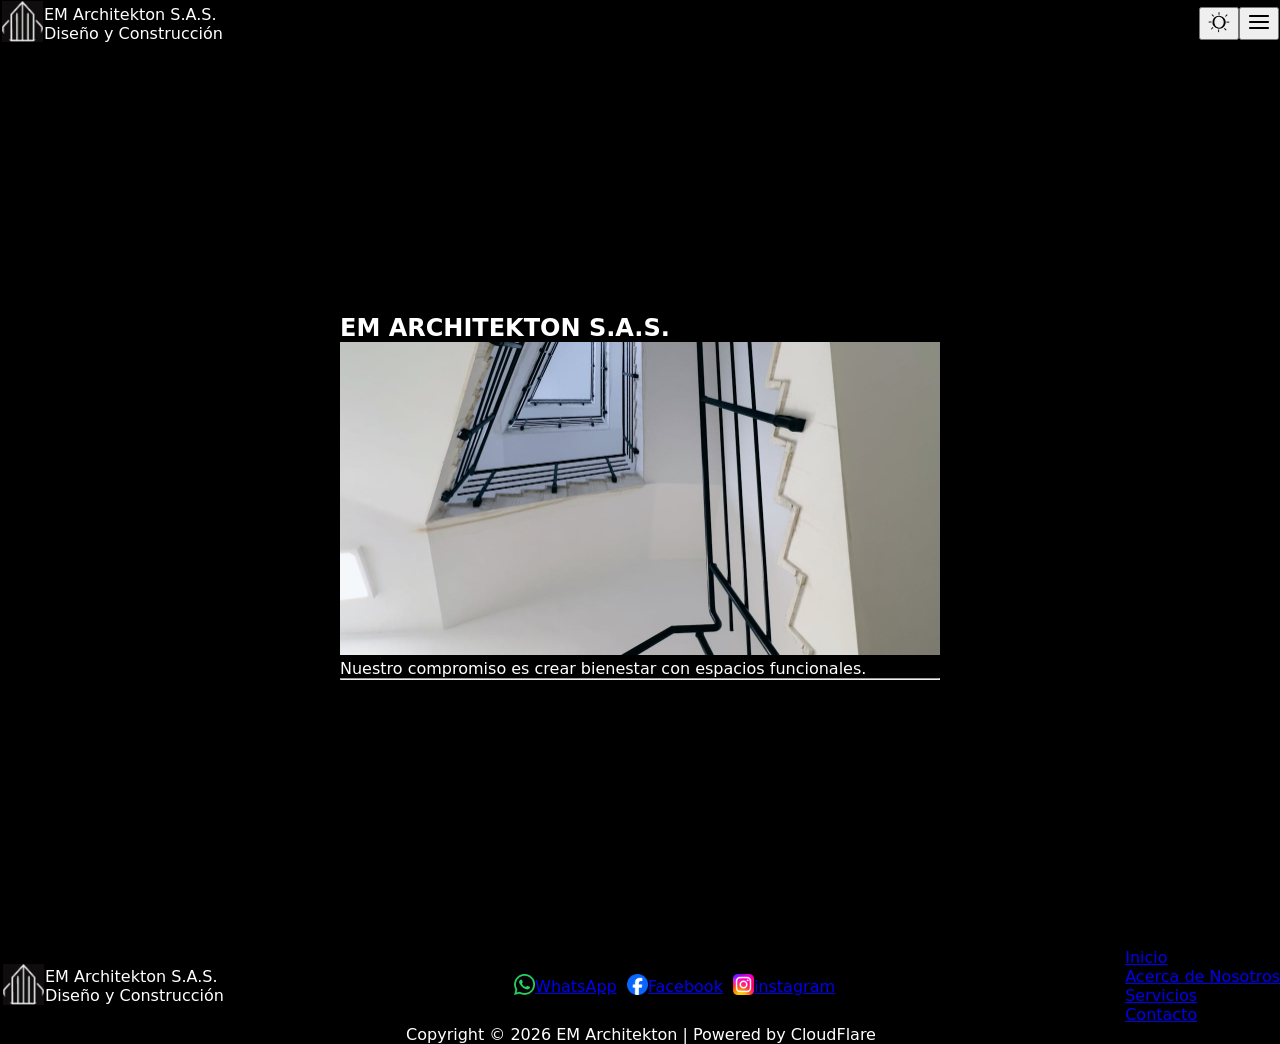
<file: index.html>
<!doctype html>
<html lang="en">
    <head>
        <meta charset="UTF-8" />
        <meta http-equiv="X-UA-Compatible" content="IE=edge" />
        <meta name="viewport" content="width=device-width, initial-scale=1.0" />
        <title>EM Architekton S.A.S. | Arquitectura y planeación</title>
        <link href="css/style.css" rel="stylesheet" />
        <link rel="icon" href="imgs/favico.svg" />
        <script src="js/waitForElem.js"></script>
        <script src="js/init_setup.js" defer></script>
        <script src="js/html_include.js" defer></script>
    </head>
    <body style="color: white; background-color: black">
        <include src="header.html"></include>
        <aside style="display: none" id="nav_ls">
            <nav class="nav_bar">
                <ul>
                    <li><a href="./index.html">Inicio</a></li>
                    <li>
                        <a href="./acerca_de.html">Acerca de Nosotros</a>
                    </li>
                    <li><a href="./servicios.html">Servicios</a></li>
                    <li><a href="./contacto.html">Contacto</a></li>
                </ul>
            </nav>
        </aside>
        <div class="container" id="main_container">
            <div class="container">
                <article>
                    <h1>EM ARCHITEKTON S.A.S.</h1>
                    <img
                        width="600"
                        height="313"
                        src="./imgs/pexels-photo.jpg"
                    />
                    <p>
                        Nuestro compromiso es crear bienestar con espacios
                        funcionales.
                    </p>
                    <hr />
                </article>
            </div>
        </div>
        <include src="footer.html"></include>
    </body>
</html>
</file>
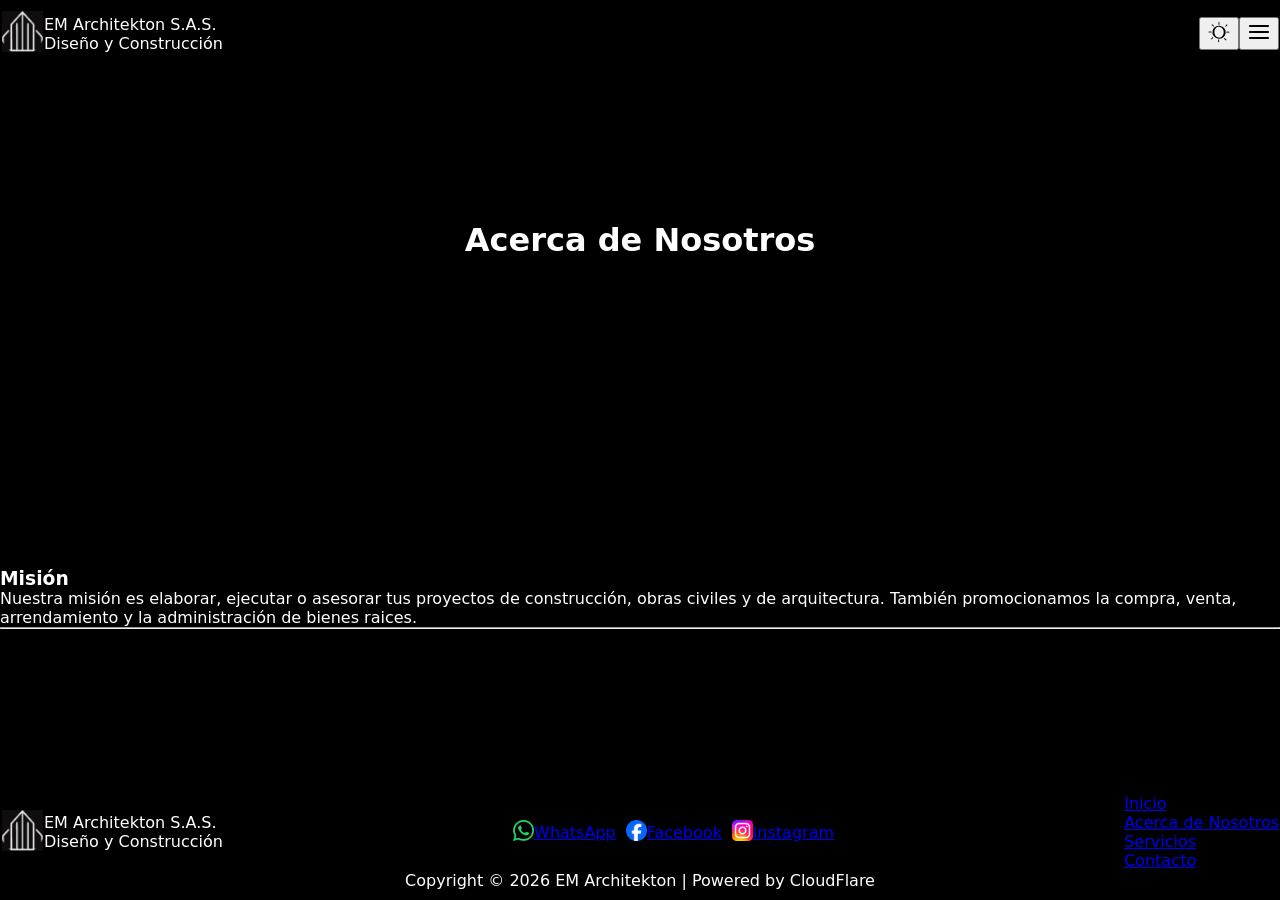
<file: acerca_de.html>
<!doctype html>
<html lang="en">
    <head>
        <meta charset="UTF-8" />
        <meta http-equiv="X-UA-Compatible" content="IE=edge" />
        <meta name="viewport" content="width=device-width, initial-scale=1.0" />
        <title>EM Architekton S.A.S. | Arquitectura y planeación</title>
        <link href="css/style.css" rel="stylesheet" />
        <link rel="icon" href="imgs/favico.svg" />
        <script src="js/waitForElem.js"></script>
        <script src="js/init_setup.js" defer></script>
        <script src="js/html_include.js" defer></script>
    </head>
    <body style="color: white; background-color: black">
        <div class="container" id="main_container">
            <include src="header.html"></include>
            <aside style="display: none" id="nav_ls">
                <nav class="nav_bar">
                    <ul>
                        <li><a href="./index.html">Inicio</a></li>
                        <li>
                            <a href="./acerca_de.html">Acerca de Nosotros</a>
                        </li>
                        <li><a href="./servicios.html">Servicios</a></li>
                        <li><a href="./contacto.html">Contacto</a></li>
                    </ul>
                </nav>
            </aside>
            <div class="container">
                <h1>Acerca de Nosotros</h1>
                <article>
                    <h3>Misión</h3>
                    <p>
                        Nuestra misión es elaborar, ejecutar o asesorar tus
                        proyectos de construcción, obras civiles y de
                        arquitectura. También promocionamos la compra, venta,
                        arrendamiento y la administración de bienes raices.
                    </p>
                    <hr />
                </article>
            </div>
            <include src="footer.html"></include>
        </div>
    </body>
</html>
</file>
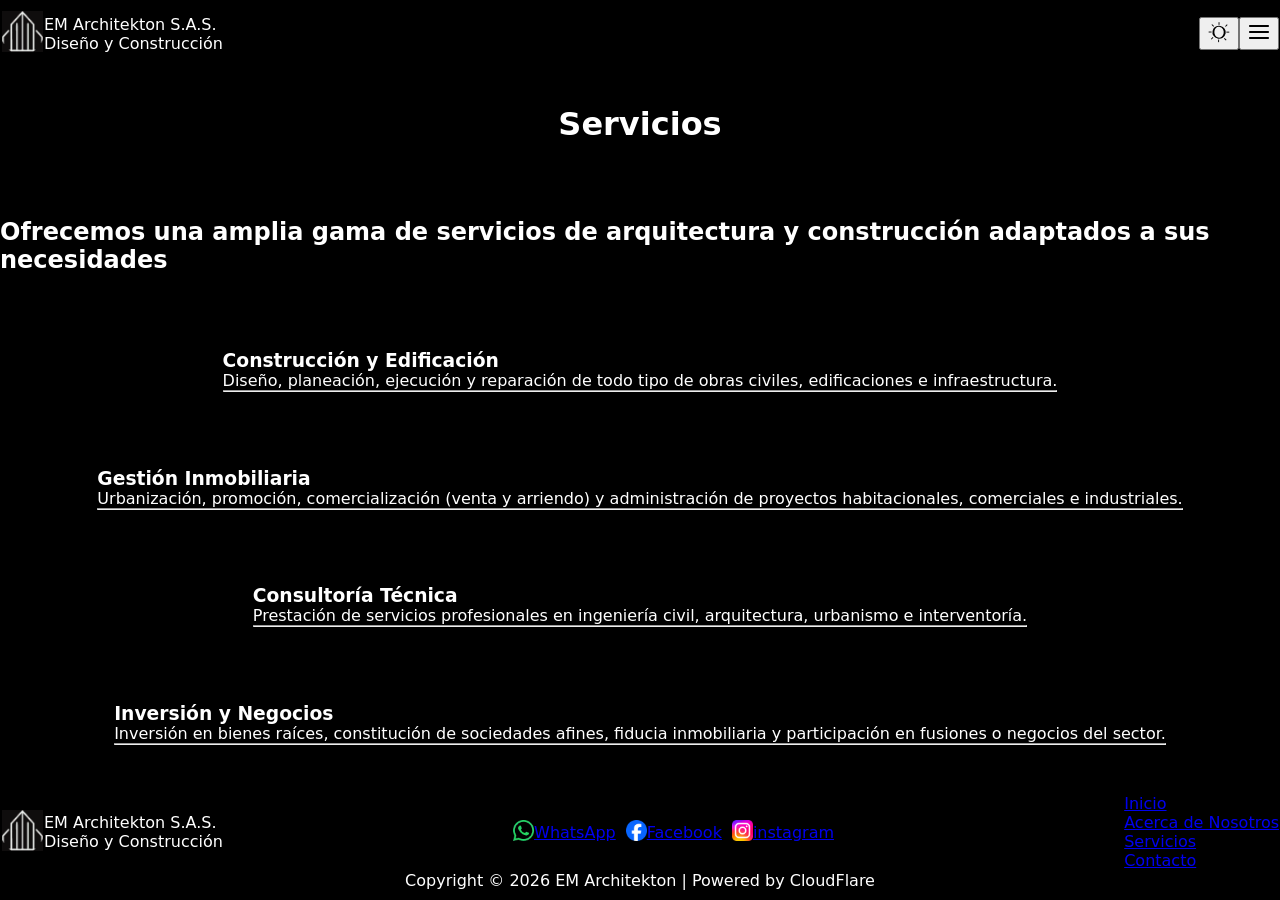
<file: servicios.html>
<!doctype html>
<html lang="en">
    <head>
        <meta charset="UTF-8" />
        <meta http-equiv="X-UA-Compatible" content="IE=edge" />
        <meta name="viewport" content="width=device-width, initial-scale=1.0" />
        <title>EM Architekton S.A.S. | Arquitectura y planeación</title>
        <link href="css/style.css" rel="stylesheet" />
        <link rel="icon" href="imgs/favico.svg" />
        <script src="js/waitForElem.js"></script>
        <script src="js/init_setup.js" defer></script>
        <script src="js/html_include.js" defer></script>
    </head>
    <body style="color: white; background-color: black">
        <div class="container" id="main_container">
            <include src="header.html"></include>
            <aside style="display: none" id="nav_ls">
                <nav class="nav_bar">
                    <ul>
                        <li><a href="./index.html">Inicio</a></li>
                        <li>
                            <a href="./acerca_de.html">Acerca de Nosotros</a>
                        </li>
                        <li><a href="./servicios.html">Servicios</a></li>
                        <li><a href="./contacto.html">Contacto</a></li>
                    </ul>
                </nav>
            </aside>
            <div class="container">
                <h1>Servicios</h1>
                <h2>
                    Ofrecemos una amplia gama de servicios de arquitectura y
                    construcción adaptados a sus necesidades
                </h2>
                <article>
                    <h3>Construcción y Edificación</h3>
                    <p>
                        Diseño, planeación, ejecución y reparación de todo tipo
                        de obras civiles, edificaciones e infraestructura.
                    </p>
                    <hr />
                </article>
                <article>
                    <h3>Gestión Inmobiliaria</h3>
                    <p>
                        Urbanización, promoción, comercialización (venta y
                        arriendo) y administración de proyectos habitacionales,
                        comerciales e industriales.
                    </p>
                    <hr />
                </article>
                <article>
                    <h3>Consultoría Técnica</h3>
                    <p>
                        Prestación de servicios profesionales en ingeniería
                        civil, arquitectura, urbanismo e interventoría.
                    </p>
                    <hr />
                </article>
                <article>
                    <h3>Inversión y Negocios</h3>
                    <p>
                        Inversión en bienes raíces, constitución de sociedades
                        afines, fiducia inmobiliaria y participación en fusiones
                        o negocios del sector.
                    </p>
                    <hr />
                </article>
            </div>
            <include src="footer.html"></include>
        </div>
    </body>
</html>
</file>
<file: css/style.css>
* {
    box-sizing: border-box;
    font-family:
        -apple-system, system-ui, BlinkMacSystemFont, "Segoe UI", Roboto,
        Oxygen, Ubuntu, "Helvetica Neue", Arial, sans-serif;
    margin: auto;
}

.bg-image {
    position: absolute;
    bottom: -88%;
}

.container {
    display: flex;
    flex-direction: column;
    align-items: center;
    justify-content: center;
    padding: 10px 0 10px;
    width: 100%;
    margin: auto;
    border: #fbab40;
    height: 100vh;
    background-repeat: no-repeat;
    background-position-x: center;
    background-position-y: 70px;
    background-origin: padding-box;
}

.header h3 {
    text-align: center;
    color: #ff9e40;
    font-size: 24px;
    font-style: normal;
    font-weight: 600;
    margin: 0;
    line-height: 36px;
}

.header {
    display: flex;
    position: relative;
    flex-direction: column;
    justify-content: center;
    align-items: center;
    padding: 0px;
    font-style: normal;
}

.header > h1 {
    font-style: normal;
    font-weight: 600;
    font-size: 48px;
    line-height: 150%;
    display: flex;
    align-items: center;
    text-align: center;
    color: #ffffff;
}

.header > p {
    font-style: normal;
    font-weight: 400;
    font-size: 24px;
    line-height: 150%;
    text-align: center;
    color: #ffffff;
    flex-grow: 0;
    margin: 16px 0px;
}

@media screen and (max-width: 1024px) {
    .container {
        background-size: contain;
        background-position-y: center;
    }
}

@media screen and (max-width: 600px) {
    .container {
        background-size: contain;
        background-position-y: center;
    }
    pre {
        font-size: 0.8rem;
        padding: 8px 12px;
        width: 100%;
    }

    body {
        width: 100vw;
    }

    .header img {
        margin-left: 0;
    }

    h1 {
        font-size: 1.6rem;
    }

    ol {
        padding-left: 20px;
    }

    li {
        margin-bottom: 5px;
    }
}

header {
    width: 100%;
}

footer {
    width: 100%;
}

.header_bar,
.footer_bar {
    display: flex;
    justify-content: space-between;
}

.footer_item,
.header_item {
    display: flex;
    margin: 1px;
}

.logo {
    margin-left: 1px;
    margin-right: 1px;
}

.logo > img {
    width: 41px;
    height: 41px;
}

.icon > img {
    width: 21px;
    height: 21px;
}

.logo,
.menu {
    display: block;
}

.header_item {
    margin-left: 1px;
    margin-right: 1px;
}

.nav_bar {
    margin-left: 1px;
    margin-right: 1px;
}

.nav_bar > ul {
    display: flex;
    list-style-type: none;
}

.nav_bar > ul > li {
    border: solid;
}

.social_bar > ul {
    display: flex;
    list-style-type: none;
}

.social_bar > ul {
    margin: 2px;
}
.social_bar > ul > li {
    display: flex;
    justify-content: space-between;
    border: none;
    margin: 5px;
}

footer {
    margin-left: 1px;
    margin-right: 1px;
    width: 100%;
}

.footer_item > ul > li {
    list-style-type: none;
}

a:visited {
    color: gray;
}
</file>
